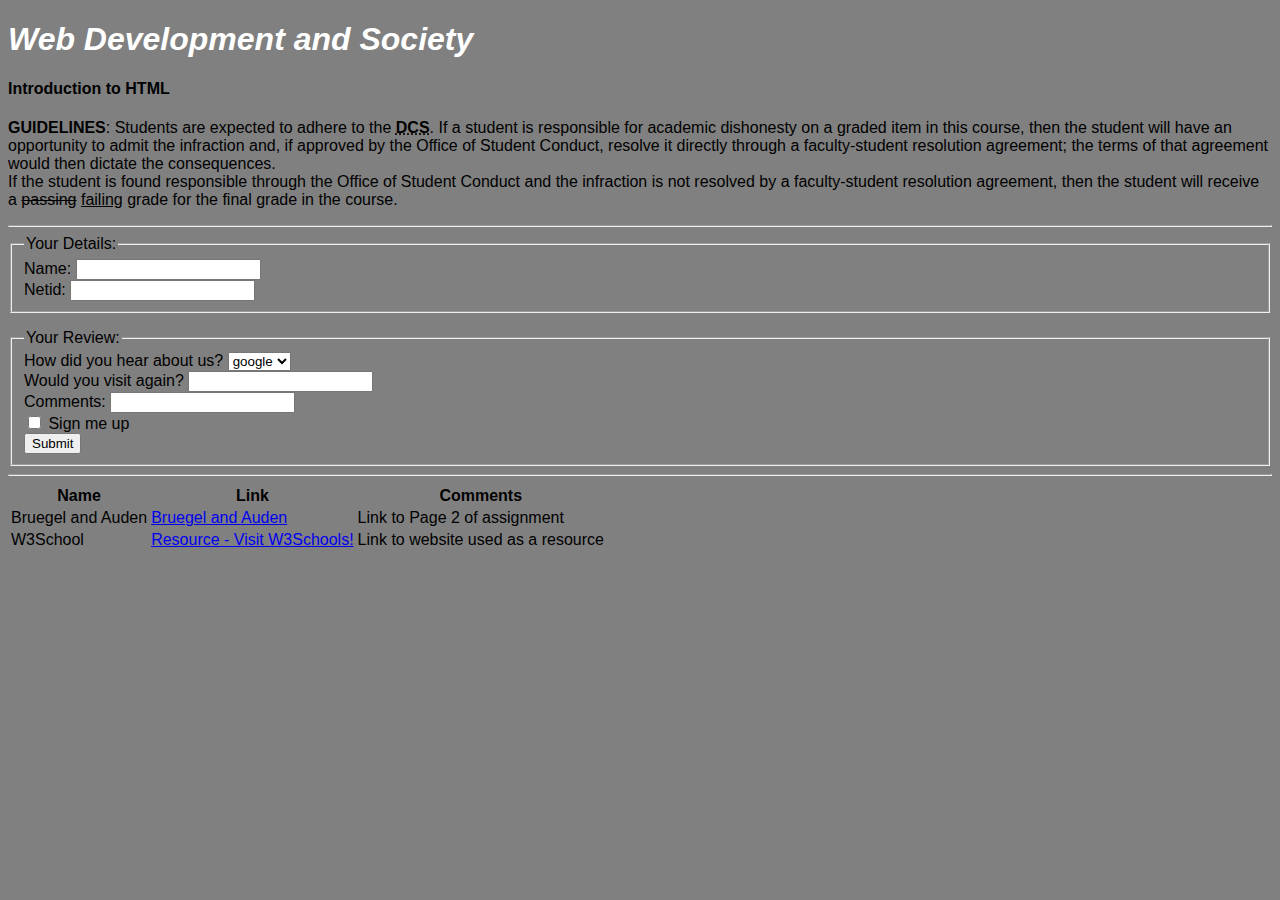
<file: index.html>
<!DOCTYPE html>
<html>
<head>
<title>Home - Assignment 1</title>
<link href="styles.css" type="text/css"rel="stylesheet" />
<h1><i>Web Development and Society</i></h1>
<h4>Introduction to HTML</h4>
</head>

<body>


<p><b>GUIDELINES</b>:
Students are expected to adhere to the <b><abbr title="Duke Community Standard">DCS</abbr></b>. If a student is responsible for
academic dishonesty on a graded item in this course, then the student will have an opportunity to
admit the infraction and, if approved by the Office of Student Conduct, resolve it directly
through a faculty-student resolution agreement; the terms of that agreement would then dictate
the consequences. <br>If the student is found responsible through the Office of Student Conduct and
the infraction is not resolved by a faculty-student resolution agreement, then the student will
receive a <del>passing</del> <ins>failing</ins> grade for the final grade in the course.</p>
<hr>

<form>
 <fieldset>
  <legend>Your Details:</legend>
  Name: <input type="text"><br>
  Netid: <input type="text"><br>
 </fieldset>
</form>

<p></p>
<p></p>

<form>
 <fieldset>
  <legend>Your Review:</legend>
  How did you hear about us? <select name="options">
    <option value="google">google</option>
    <option value="2">2</option>
    <option value="3">3</option>
    <option value="4">4</option>
  </select><br>
  Would you visit again? <input type="text"><br>
  Comments: <input type="text"><br>
  <input type="checkbox" name="vehicle1" value="Bike"> Sign me up<br>
  <input type="submit">
 </fieldset>
</form>
<hr>

<table>
  <tr>
    <th>Name</th>
    <th>Link</th>
    <th>Comments</th>
  </tr>
  <tr>
    <td>Bruegel and Auden</td>
    <td><a href="page2.html">Bruegel and Auden</a><br></td>
    <td>Link to Page 2 of assignment</td>
  </tr>
  <tr>
    <td>W3School</td>
    <td><a href="https://www.w3schools.com/" target="_blank">Resource - Visit W3Schools!</a></td>
    <td>Link to website used as a resource</td>
  </tr>
 </table>

</body>
</html>
</file>
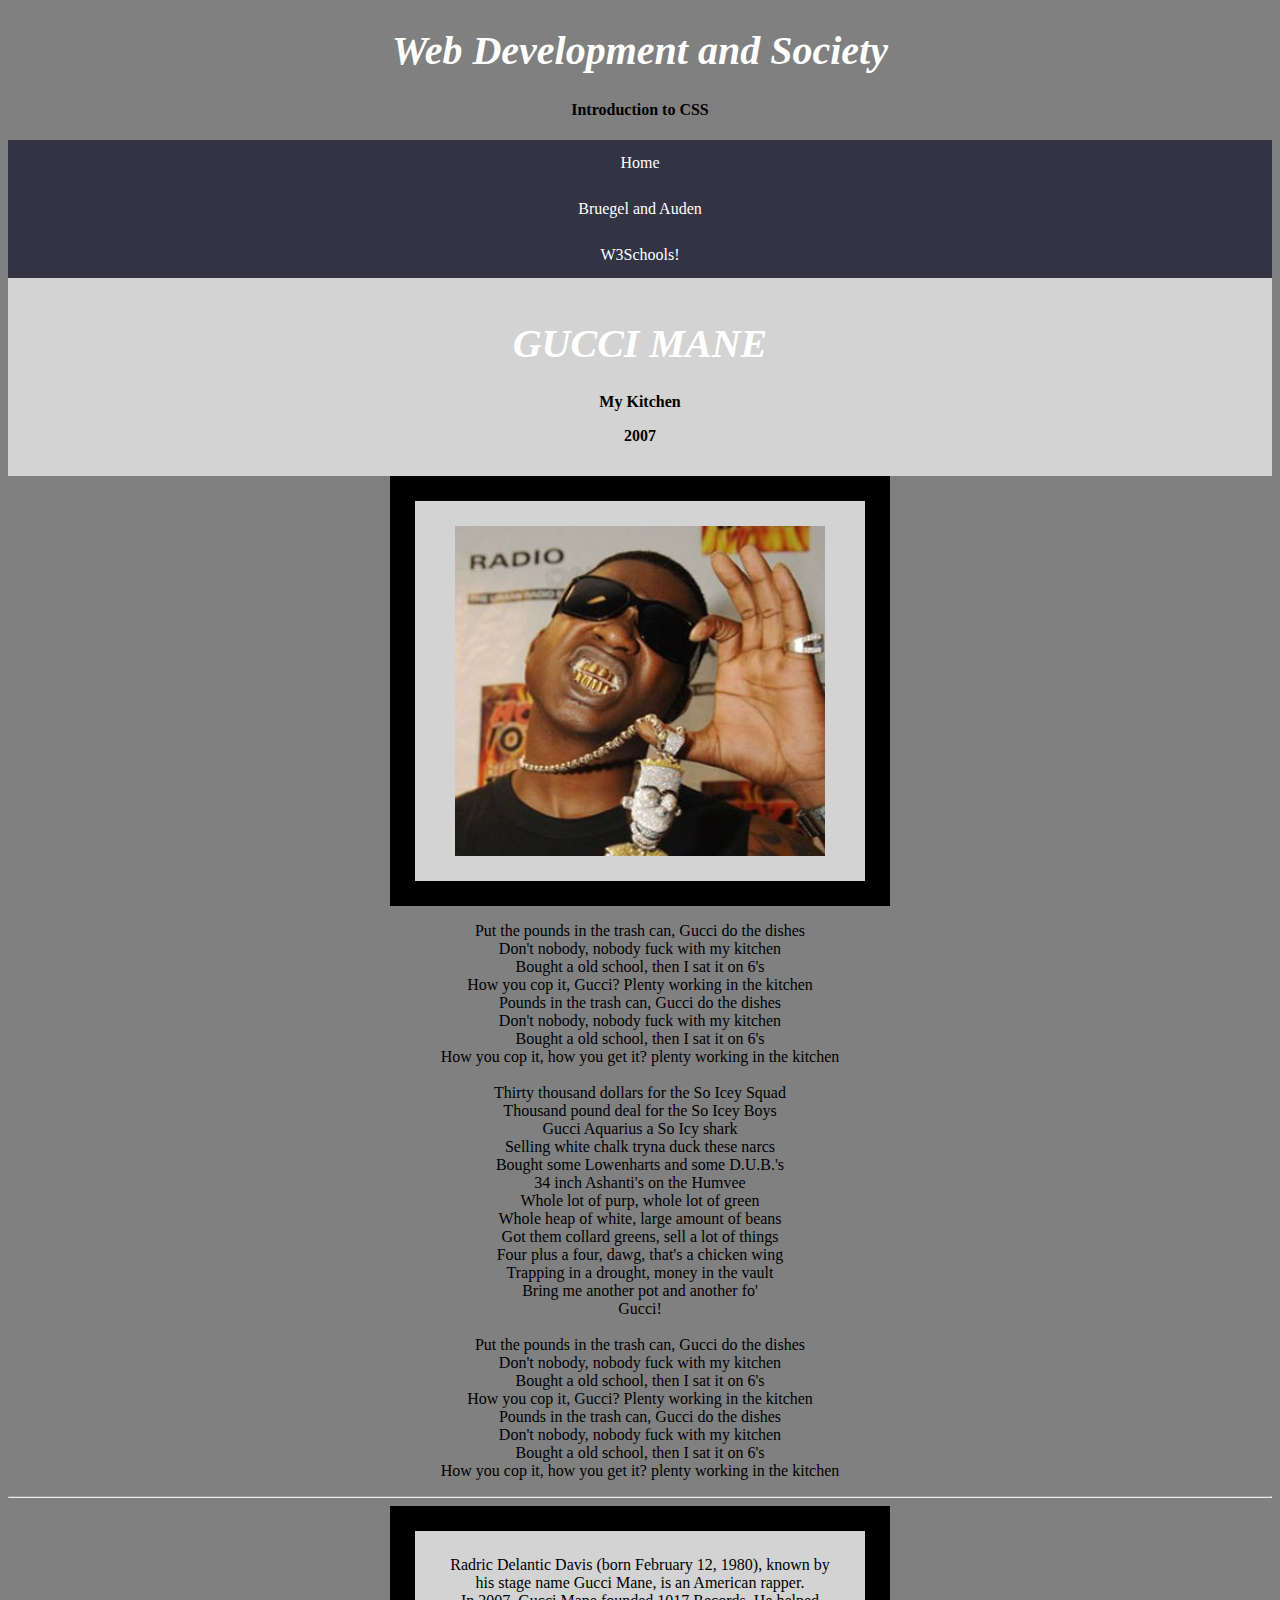
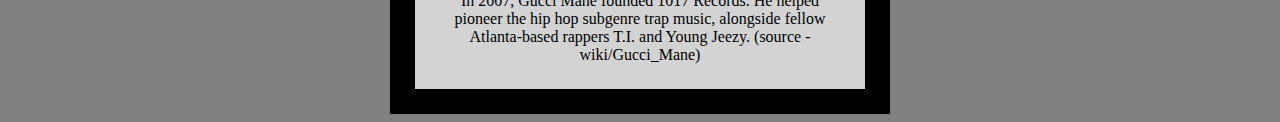
<file: project2/index.html>
<!DOCTYPE html>
<html>
<head>
<title>Home - Assignment 2</title>
<link href="styles.css" type="text/css"rel="stylesheet" />
<h1><i>Web Development and Society</i></h1>
<h4>Introduction to CSS</h4>
</head>
<ul>
  <li><a href="index.html">Home</a></li>
  <li><a href="page2.html">Bruegel and Auden</a></li>
  <li><a href="https://www.w3schools.com/" target="_blank">W3Schools!</a></li>

</ul>
<body>

<div id="top">

<h1>GUCCI MANE</h1>

<p class="intro">My Kitchen</p>

<p class="intro">2007</p>

</div>

<div id="box">
<img src="guccimanegrill.jpg" title="The Gucci" align="middle" style="width:370px;height:330px;"><br>
</div>

<p>
Put the pounds in the trash can, Gucci do the dishes<br>
Don't nobody, nobody fuck with my kitchen<br>
Bought a old school, then I sat it on 6's<br>
How you cop it, Gucci? Plenty working in the kitchen<br>
Pounds in the trash can, Gucci do the dishes<br>
Don't nobody, nobody fuck with my kitchen<br>
Bought a old school, then I sat it on 6's<br>
How you cop it, how you get it? plenty working in the kitchen<br>

<br>

Thirty thousand dollars for the So Icey Squad<br>
Thousand pound deal for the So Icey Boys<br>
Gucci Aquarius a So Icy shark<br>
Selling white chalk tryna duck these narcs<br>
Bought some Lowenharts and some D.U.B.'s<br>
34 inch Ashanti's on the Humvee<br>
Whole lot of purp, whole lot of green<br>
Whole heap of white, large amount of beans<br>
Got them collard greens, sell a lot of things<br>
Four plus a four, dawg, that's a chicken wing<br>
Trapping in a drought, money in the vault<br>
Bring me another pot and another fo'<br>
Gucci!<br>

<br>
Put the pounds in the trash can, Gucci do the dishes<br>
Don't nobody, nobody fuck with my kitchen<br>
Bought a old school, then I sat it on 6's<br>
How you cop it, Gucci? Plenty working in the kitchen<br>
Pounds in the trash can, Gucci do the dishes<br>
Don't nobody, nobody fuck with my kitchen<br>
Bought a old school, then I sat it on 6's<br>
How you cop it, how you get it? plenty working in the kitchen</p>

<hr>

<div id="box">
Radric Delantic Davis (born February 12, 1980), known by his stage name Gucci Mane, is an American rapper.<br> In 2007, Gucci Mane founded 1017 Records. He helped pioneer the hip hop subgenre trap music, alongside fellow Atlanta-based rappers T.I. and Young Jeezy. (source - wiki/Gucci_Mane)
</div>

</body>
</html>
</file>
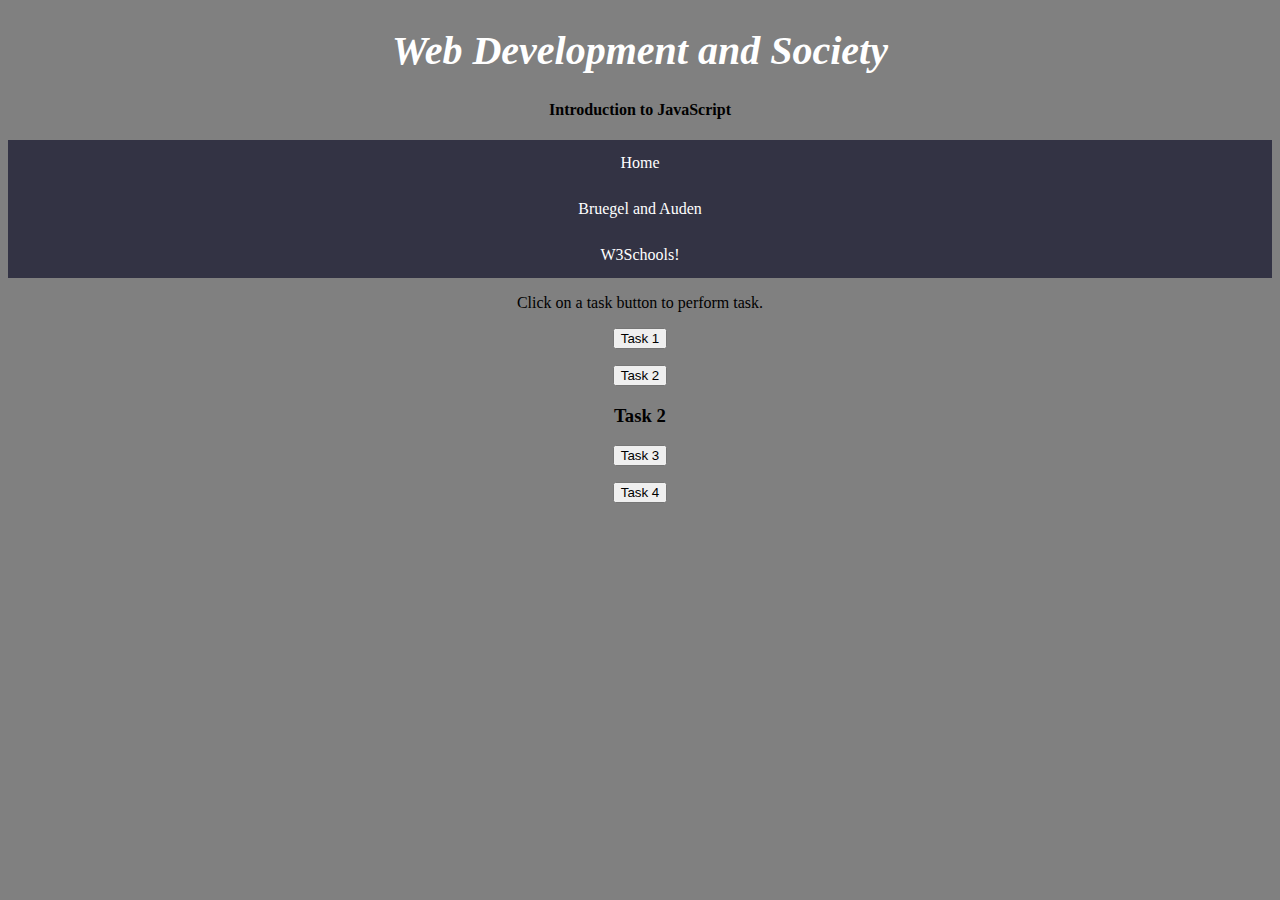
<file: project3/index.html>
<!DOCTYPE html>
<html>
<head>
<title>Home - Assignment 3</title>
<link href="styles.css" type="text/css"rel="stylesheet" />
<h1><i>Web Development and Society</i></h1>
<h4>Introduction to JavaScript</h4>
</head>
<ul>
  <li><a href="index.html">Home</a></li>
  <li><a href="page2.html">Bruegel and Auden</a></li>
  <li><a href="https://www.w3schools.com/" target="_blank">W3Schools!</a></li>

</ul>
<body>


<p>Click on a task button to perform task.</p>

<button onclick="myFunction()">Task 1</button>

<p id="demo"></p>

<script>
function myFunction() {
	var x = prompt("Enter a Value", "0");
 	var num1 = parseInt(x);
    var a = (5*num1)-(3*num1*num1)+(13);
    document.getElementById("demo").innerHTML = a;
}
</script>

<button onclick="myFunction2()">Task 2</button>

<p id="demo2"></p>

<script>
function myFunction2() {
	var x = prompt("Enter a Value", "0");
	var y = prompt("Enter a Value", "1");
	var z = prompt("Enter a Value", "2");
	var a = x+" "+y+" "+z;

	myHeader.innerText = "Hello, "+a;

}
</script>

<h3 id="myHeader">Task 2</h3>

<button onclick="myFunction3()">Task 3</button>

<p id="demo3"></p>

<script>
function myFunction3() {
	var a = prompt("Enter a Value", "0");
 	var num1 = parseInt(a);
 	var b = prompt("Enter a Value", "0");
 	var num2 = parseInt(b);
 	if (num1>num2){
 		var x = "bananas";
    	var y = x.fontcolor("yellow");
    	document.getElementById("demo3").innerHTML = y;
 	} else if (num1<num2){
 		var x = "porcupine";
    	var y = x.fontcolor("brown");
    	document.getElementById("demo3").innerHTML = y;
 	} else{
 		if(num1>=0){
 			var x = "green apples";
    		var y = x.fontcolor("green");
    		document.getElementById("demo3").innerHTML = y;
 		} else{
 			var x = "red apples";
    		var y = x.fontcolor("red");
    		document.getElementById("demo3").innerHTML = y;
 		}
 	}
}
</script>


<button onclick="myFunction4()">Task 4</button>

<p id="demo4"></p>

<script>
function myFunction4() {
	var x = prompt("Enter a Value", "0");
	var check="";
	for (i = 0; i < x.length; i++){
		
	}





	var y = "valid".fontcolor("green");

	document.getElementById("demo4").innerHTML = y;

}
</script>














</body>
</html>
</file>
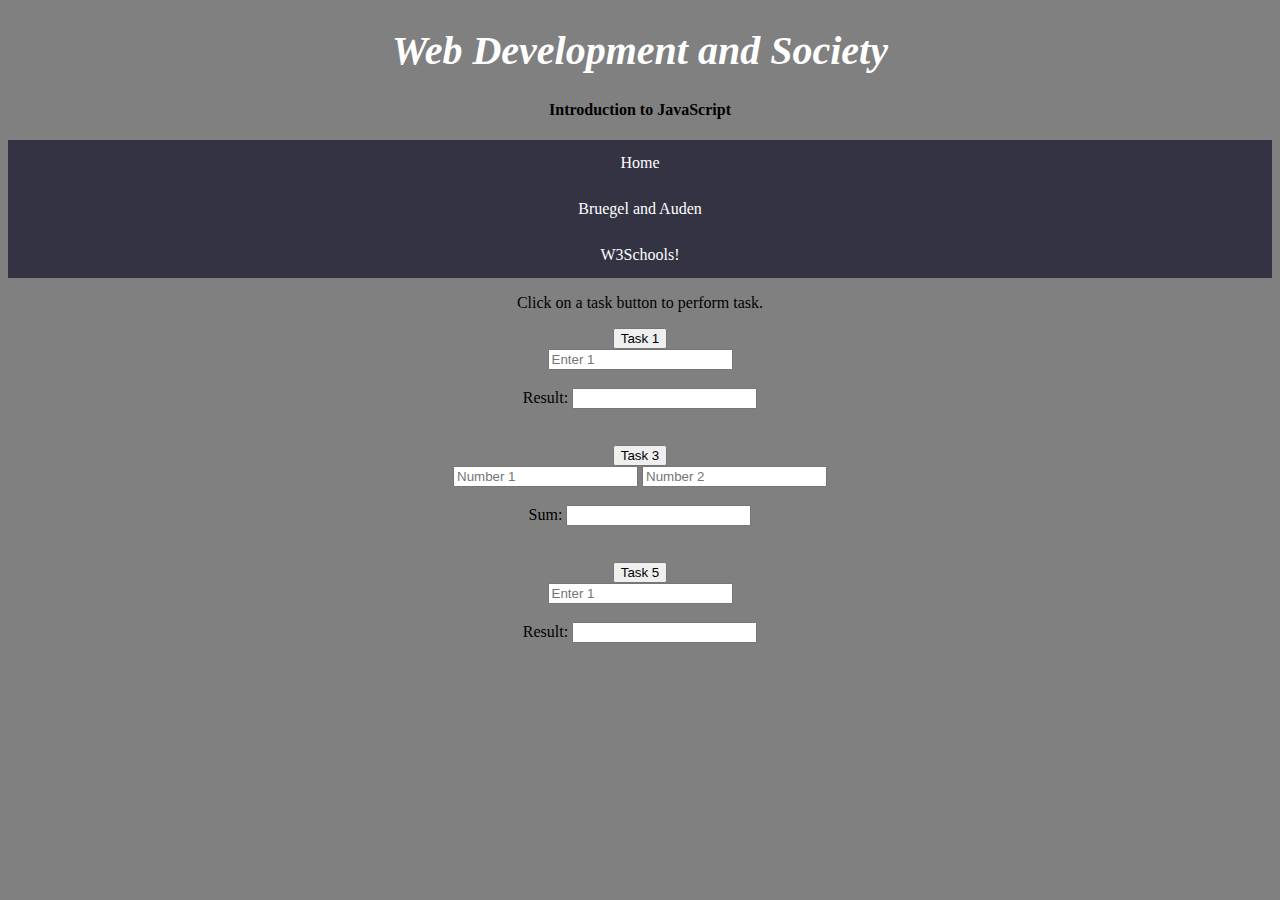
<file: project4/index.html>
<!DOCTYPE html>
<html>
<head>
<title>Home - Assignment 3</title>
<link href="styles.css" type="text/css"rel="stylesheet" />
<h1><i>Web Development and Society</i></h1>
<h4>Introduction to JavaScript</h4>
</head>
<ul>
  <li><a href="index.html">Home</a></li>
  <li><a href="page2.html">Bruegel and Auden</a></li>
  <li><a href="https://www.w3schools.com/" target="_blank">W3Schools!</a></li>

</ul>
<body>



<p>Click on a task button to perform task.</p>



<p id="demo"></p>

<script src="jquery.js"></script>
<script>
$(document).ready(function(){
	$("#button1").click(function(){
        $(".sum").val("0");
        $(".key").val("");

        function calc(){
        var $num1=parseFloat($(".num1").val());
        $(".sum").val((5*$num1)-(3*$num1*$num1)+(13));
    }
    $(".key").keyup(function(){
        calc();
    });
    });
});
</script>
<button id="button1">Task 1</button>
<form>
    <input type="text" placeholder="Enter 1" class="num1 key">
    <br><br>
    Result: <input type="text" class="sum" readonly="readonly"><br><br><br>
</form>




<script>
$(document).ready(function(){
    $("#button3").click(function(){

        $(".sum1").val("0");
        $(".key").val("");

        function calc(){
        var $num2=parseFloat($(".num2").val());
		var $num3=parseFloat($(".num3").val());
        
        if ($num2>$num3){
        	$(".sum1").val("bananas");
            $(".sum1").css("color", "yellow");
        }
        if ($num2<$num3){
                $(".sum1").val("porcupine");
                $(".sum1").css("color", "brown");
        }

        if ($num2==$num3 && $num2>0){
            $(".sum1").val("red apples");
            $(".sum1").css("color", "red");
        }
        if ($num2==$num3 && $num2<0){
            $(".sum1").val("green apples");
            $(".sum1").css("color", "green");
        }

    }
    $(".key").keyup(function(){
        calc();
    });
    });
});
</script>
<button id="button3">Task 3</button>
<form>
    <input type="text" placeholder="Number 1" class="num2 key">
    <input type="text" placeholder="Number 2" class="num3 key">
    <br><br>
    Sum: <input type="text" class="sum1" readonly="readonly"><br><br><br>
</form>
</div>




<script src="jquery.js"></script>
<script>
$(document).ready(function(){
    $("#button5").click(function(){

        $(".sum5").val("0");
        $(".key").val("");

        function calc(){


        var $num5=$("#txtEmail").val()
        var arr = $num5.split(',');
        var temp=arr[2];
        $(".sum5").val(temp);
    }
    $(".key").keyup(function(){
        calc();
    });
    });
    });
</script>
<button id="button5">Task 5</button>
<form>
    <input type="text" placeholder="Enter 1" class="num5 key" id="txtEmail">
    <br><br>
    Result: <input type="text" class="sum5" readonly="readonly"><br><br><br>
</form>













</body>
</html>
</file>
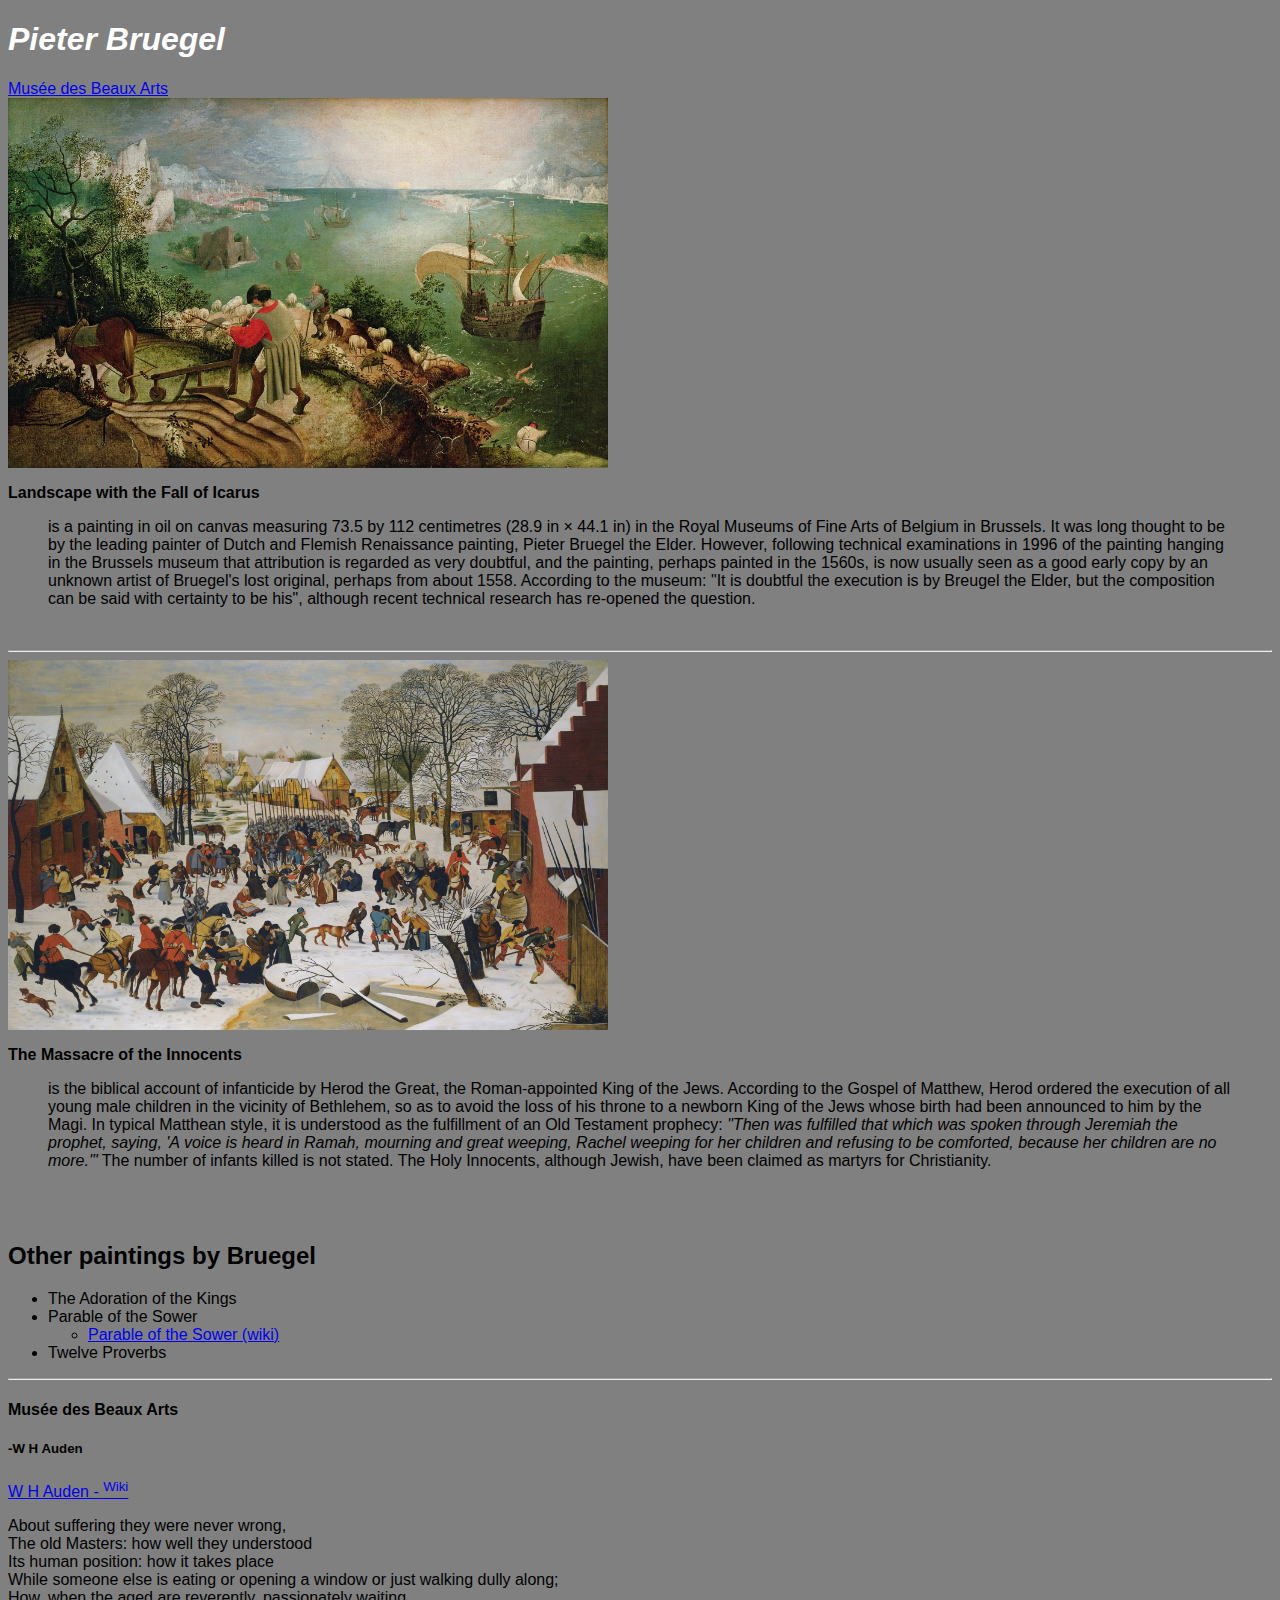
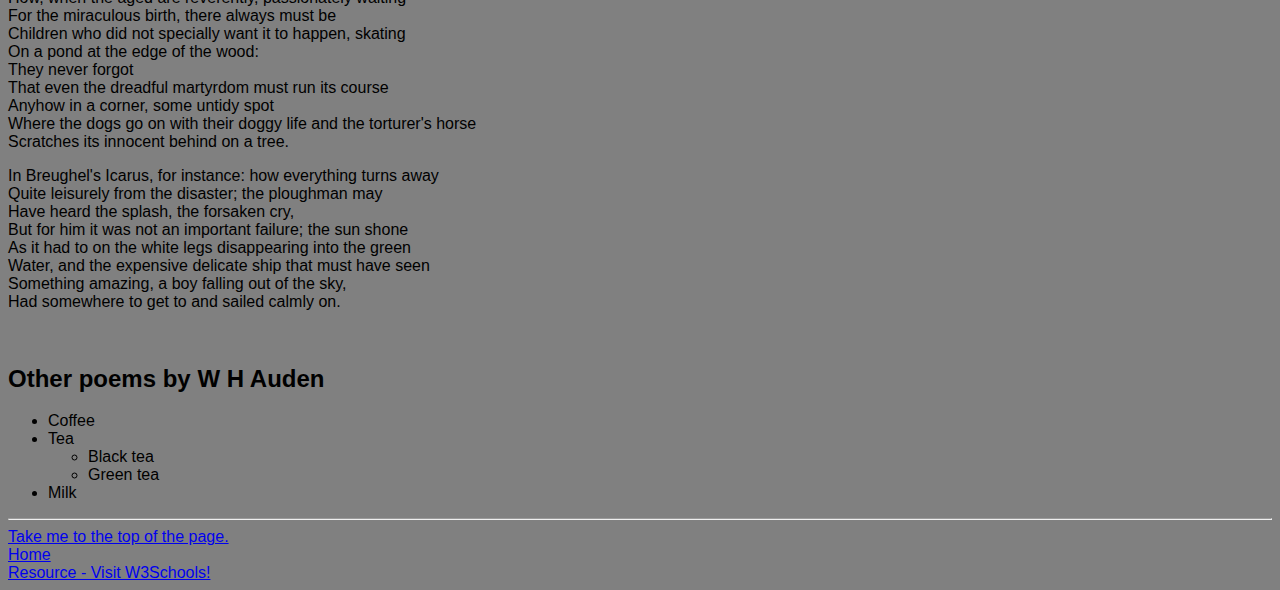
<file: page2.html>
<!DOCTYPE html>
<html>
<head>
<title>Bruegel and Auden</title>
<link href="styles.css" type="text/css"rel="stylesheet" />
<h1><i>Pieter Bruegel</i></h1>
<a href="#musee">Musée des Beaux Arts</a>
<br>
</head>

<body>
<img src="icarus.jpg" title="The Fall of Icarus" align="middle" style="width:600px;height:370px;"><br>

<p><b>Landscape with the Fall of Icarus</b><blockquote cite="https://en.wikipedia.org/wiki/Landscape_with_the_Fall_of_Icarus"> is a painting in oil on canvas measuring 73.5 by 112 centimetres (28.9 in × 44.1 in) in the Royal Museums of Fine Arts of Belgium in Brussels. It was long thought to be by the leading painter of Dutch and Flemish Renaissance painting, Pieter Bruegel the Elder. However, following technical examinations in 1996 of the painting hanging in the Brussels museum that attribution is regarded as very doubtful, and the painting, perhaps painted in the 1560s, is now usually seen as a good early copy by an unknown artist of Bruegel's lost original, perhaps from about 1558. According to the museum: "It is doubtful the execution is by Breugel the Elder, but the composition can be said with certainty to be his", although recent technical research has re-opened the question.</blockquote></p><br>
<hr>

<img src="massacre.jpg" title="The Fall of Icarus" align="top" style="width:600px;height:370px;"><br>
<p><b>The Massacre of the Innocents</b><blockquote cite="https://en.wikipedia.org/wiki/Massacre_of_the_Innocents"> is the biblical account of infanticide by Herod the Great, the Roman-appointed King of the Jews. According to the Gospel of Matthew, Herod ordered the execution of all young male children in the vicinity of Bethlehem, so as to avoid the loss of his throne to a newborn King of the Jews whose birth had been announced to him by the Magi. In typical Matthean style, it is understood as the fulfillment of an Old Testament prophecy: <i>"Then was fulfilled that which was spoken through Jeremiah the prophet, saying, 'A voice is heard in Ramah, mourning and great weeping, Rachel weeping for her children and refusing to be comforted, because her children are no more.'"</i> The number of infants killed is not stated. The Holy Innocents, although Jewish, have been claimed as martyrs for Christianity.</blockquote></p><br>

<br>
<h2>Other paintings by Bruegel</h2>

<ul>
  <li>The Adoration of the Kings</li>
  <li>Parable of the Sower
    <ul>
    <li><a href="https://en.wikipedia.org/wiki/List_of_paintings_by_Pieter_Bruegel_the_Elder#/media/File:Pieter_Bruegel_d._%C3%84._030.jpg" target="_blank">Parable of the Sower (wiki)</a></li>
    </ul>
  </li>
  <li>Twelve Proverbs</li>
</ul>
<hr>
<a name="musee"></a> 
<h4>Musée des Beaux Arts</h4>
<h5>-W H Auden</h5>
<a href="https://en.wikipedia.org/wiki/W._H._Auden" target="_blank">W H Auden - <sup>Wiki</sup></a>
      <p> About suffering they were never wrong,<br>
        The old Masters: how well they understood<br>
        Its human position: how it takes place<br>
        While someone else is eating or opening a window or just walking dully 
        along;<br>
        How, when the aged are reverently, passionately waiting<br>
        For the miraculous birth, there always must be<br>
        Children who did not specially want it to happen, skating<br>
        On a pond at the edge of the wood:<br>
        They never forgot<br>
        That even the dreadful martyrdom must run its course<br>
        Anyhow in a corner, some untidy spot<br>
        Where the dogs go on with their doggy life and the torturer's horse<br>
        Scratches its innocent behind on a tree.<p>

      <p>In Breughel's Icarus, for instance: how everything turns away<br>
        Quite leisurely from the disaster; the ploughman may<br>
        Have heard the splash, the forsaken cry,<br>
        But for him it was not an important failure; the sun shone<br>
        As it had to on the white legs disappearing into the green<br>
        Water, and the expensive delicate ship that must have seen<br>
        Something amazing, a boy falling out of the sky,<br>
        Had somewhere to get to and sailed calmly on. 
      <p> 
<br>
<h2>Other poems by W H Auden</h2>

<ul>
  <li>Coffee</li>
  <li>Tea
    <ul>
    <li>Black tea</li>
    <li>Green tea</li>
    </ul>
  </li>
  <li>Milk</li>
</ul>
<hr>
<a href="#top">Take me to the top of the page.</a><br>
<a href="index.html">Home</a><br>
<a href="https://www.w3schools.com/" target="_blank">Resource - Visit W3Schools!</a>
</body>
</html>
</file>
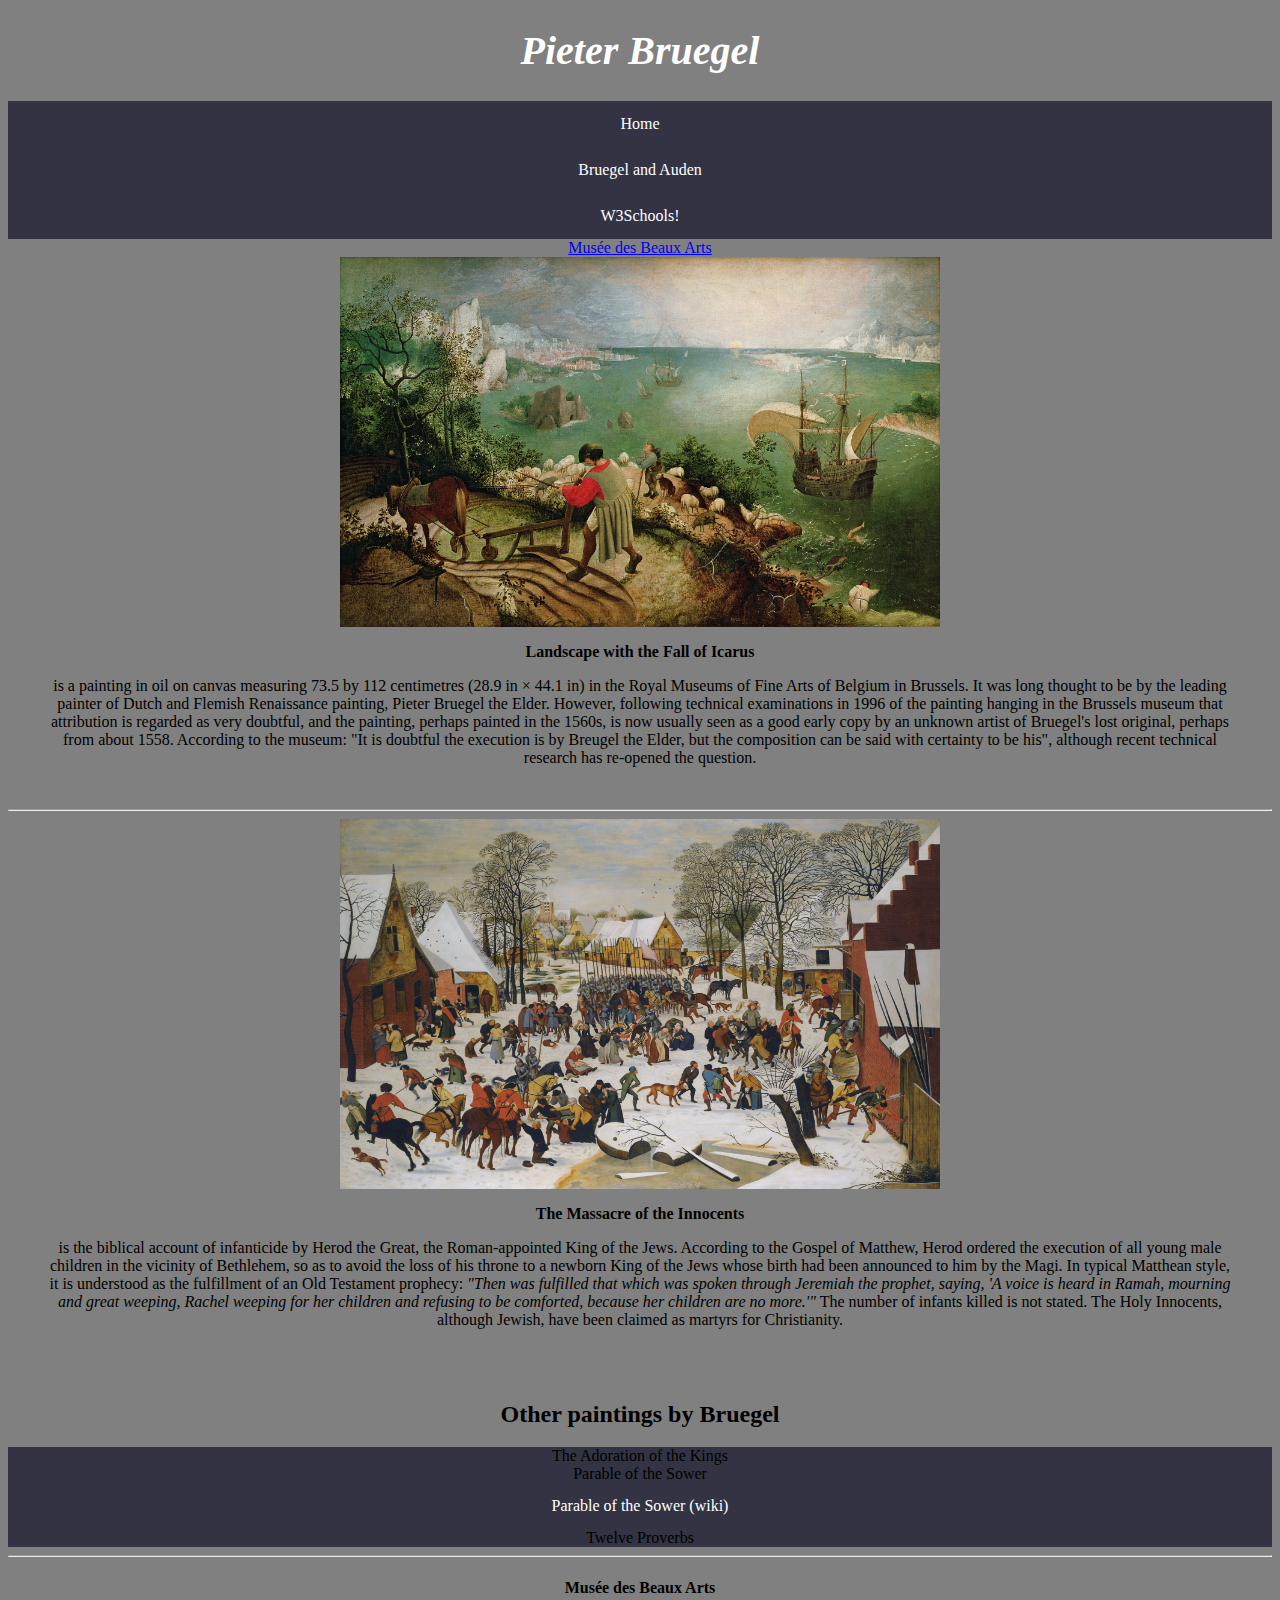
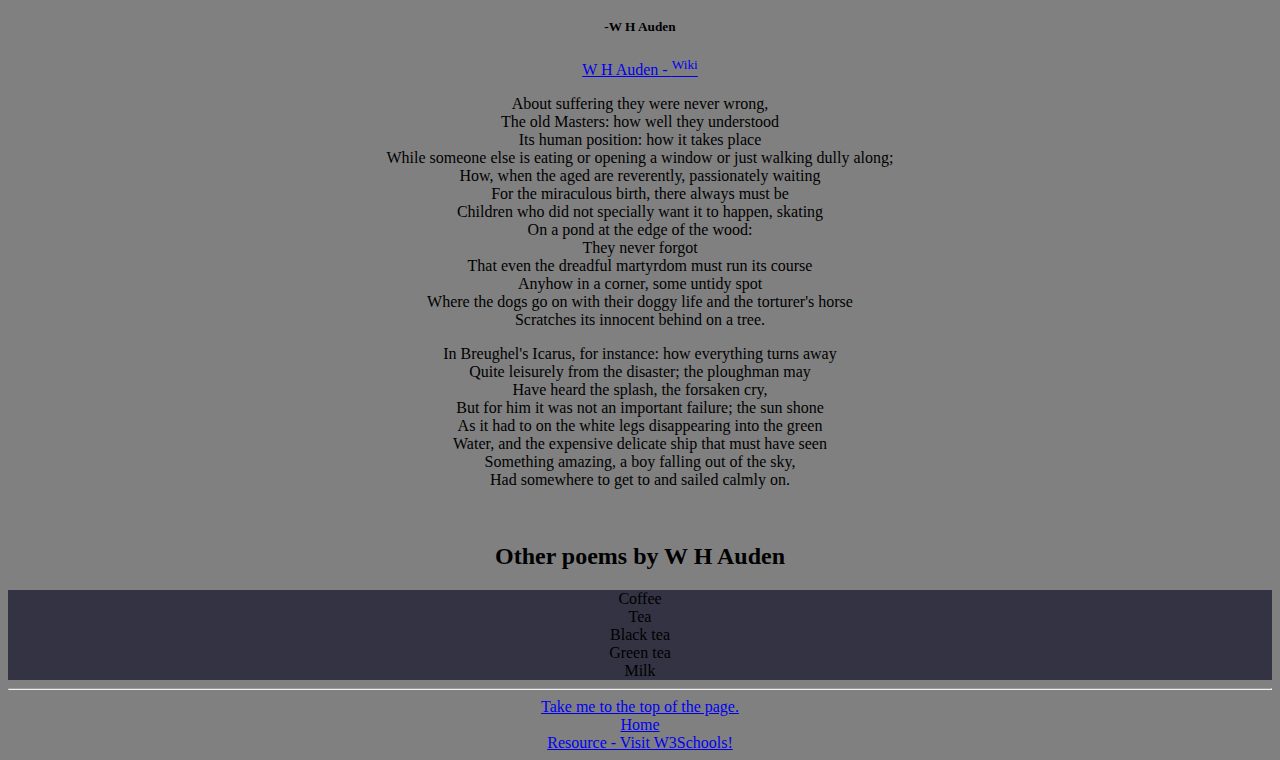
<file: project2/page2.html>
<!DOCTYPE html>
<html>
<head>
<title>Bruegel and Auden</title>
<link href="styles.css" type="text/css"rel="stylesheet" />
<h1><i>Pieter Bruegel</i></h1>
<ul>
  <li><a href="index.html">Home</a></li>
  <li><a href="page2.html">Bruegel and Auden</a></li>
  <li><a href="https://www.w3schools.com/" target="_blank">W3Schools!</a></li>

</ul>
<a href="#musee">Musée des Beaux Arts</a>
<br>
</head>

<body>
<img src="icarus.jpg" title="The Fall of Icarus" align="middle" style="width:600px;height:370px;"><br>

<p><b>Landscape with the Fall of Icarus</b><blockquote cite="https://en.wikipedia.org/wiki/Landscape_with_the_Fall_of_Icarus"> is a painting in oil on canvas measuring 73.5 by 112 centimetres (28.9 in × 44.1 in) in the Royal Museums of Fine Arts of Belgium in Brussels. It was long thought to be by the leading painter of Dutch and Flemish Renaissance painting, Pieter Bruegel the Elder. However, following technical examinations in 1996 of the painting hanging in the Brussels museum that attribution is regarded as very doubtful, and the painting, perhaps painted in the 1560s, is now usually seen as a good early copy by an unknown artist of Bruegel's lost original, perhaps from about 1558. According to the museum: "It is doubtful the execution is by Breugel the Elder, but the composition can be said with certainty to be his", although recent technical research has re-opened the question.</blockquote></p><br>
<hr>

<img src="massacre.jpg" title="The Fall of Icarus" align="top" style="width:600px;height:370px;"><br>
<p><b>The Massacre of the Innocents</b><blockquote cite="https://en.wikipedia.org/wiki/Massacre_of_the_Innocents"> is the biblical account of infanticide by Herod the Great, the Roman-appointed King of the Jews. According to the Gospel of Matthew, Herod ordered the execution of all young male children in the vicinity of Bethlehem, so as to avoid the loss of his throne to a newborn King of the Jews whose birth had been announced to him by the Magi. In typical Matthean style, it is understood as the fulfillment of an Old Testament prophecy: <i>"Then was fulfilled that which was spoken through Jeremiah the prophet, saying, 'A voice is heard in Ramah, mourning and great weeping, Rachel weeping for her children and refusing to be comforted, because her children are no more.'"</i> The number of infants killed is not stated. The Holy Innocents, although Jewish, have been claimed as martyrs for Christianity.</blockquote></p><br>

<br>
<h2>Other paintings by Bruegel</h2>

<ul>
  <li>The Adoration of the Kings</li>
  <li>Parable of the Sower
    <ul>
    <li><a href="https://en.wikipedia.org/wiki/List_of_paintings_by_Pieter_Bruegel_the_Elder#/media/File:Pieter_Bruegel_d._%C3%84._030.jpg" target="_blank">Parable of the Sower (wiki)</a></li>
    </ul>
  </li>
  <li>Twelve Proverbs</li>
</ul>
<hr>
<a name="musee"></a> 
<h4>Musée des Beaux Arts</h4>
<h5>-W H Auden</h5>
<a href="https://en.wikipedia.org/wiki/W._H._Auden" target="_blank">W H Auden - <sup>Wiki</sup></a>
      <p> About suffering they were never wrong,<br>
        The old Masters: how well they understood<br>
        Its human position: how it takes place<br>
        While someone else is eating or opening a window or just walking dully 
        along;<br>
        How, when the aged are reverently, passionately waiting<br>
        For the miraculous birth, there always must be<br>
        Children who did not specially want it to happen, skating<br>
        On a pond at the edge of the wood:<br>
        They never forgot<br>
        That even the dreadful martyrdom must run its course<br>
        Anyhow in a corner, some untidy spot<br>
        Where the dogs go on with their doggy life and the torturer's horse<br>
        Scratches its innocent behind on a tree.<p>

      <p>In Breughel's Icarus, for instance: how everything turns away<br>
        Quite leisurely from the disaster; the ploughman may<br>
        Have heard the splash, the forsaken cry,<br>
        But for him it was not an important failure; the sun shone<br>
        As it had to on the white legs disappearing into the green<br>
        Water, and the expensive delicate ship that must have seen<br>
        Something amazing, a boy falling out of the sky,<br>
        Had somewhere to get to and sailed calmly on. 
      <p> 
<br>
<h2>Other poems by W H Auden</h2>

<ul>
  <li>Coffee</li>
  <li>Tea
    <ul>
    <li>Black tea</li>
    <li>Green tea</li>
    </ul>
  </li>
  <li>Milk</li>
</ul>
<hr>
<a href="#top">Take me to the top of the page.</a><br>
<a href="index.html">Home</a><br>
<a href="https://www.w3schools.com/" target="_blank">Resource - Visit W3Schools!</a>
</body>
</html>
</file>
<file: styles.css>
body {
font-family: arial;
background-color: grey;}
h1 {
color: rgb(255,255,255);}
</file>
<file: project2/styles.css>
body {
	font-family: cambria;
	background-color: grey;
	text-align: center;}
h1 {
	color: rgb(255,255,255);
	font-size: 40px;
	font-style: oblique;
	font-weight: bold;
}
table {
	border: 1px solid black;
	text-align: center
	width:70%; 
	margin-left:30%; 
	margin-right:15%;}
#top {
    background-color: lightgrey;
    padding: 15px
}
#box {
    background-color: lightgrey;
    width: 400px;
    border: 25px solid black;
    padding: 25px;
    margin-left: auto;
	margin-right: auto;
}
.intro {
    color: black;
    font-weight: bold;
}
ul {
    list-style-type: none;
    margin: 0;
    padding: 0;
    overflow: hidden;
    background-color: #334;
}

li {
    float: center;
}

li a {
    display: block;
    color: white;
    text-align: center;
    padding: 14px 16px;
    text-decoration: none;
}

li a:hover {
    background-color: #111;
}
</file>
<file: project3/styles.css>
body {
	font-family: cambria;
	background-color: grey;
	text-align: center;}
h1 {
	color: rgb(255,255,255);
	font-size: 40px;
	font-style: oblique;
	font-weight: bold;
}
table {
	border: 1px solid black;
	text-align: center
	width:70%; 
	margin-left:30%; 
	margin-right:15%;}
#top {
    background-color: lightgrey;
    padding: 15px
}
#box {
    background-color: lightgrey;
    width: 400px;
    border: 25px solid black;
    padding: 25px;
    margin-left: auto;
	margin-right: auto;
}
.intro {
    color: black;
    font-weight: bold;
}
ul {
    list-style-type: none;
    margin: 0;
    padding: 0;
    overflow: hidden;
    background-color: #334;
}

li {
    float: center;
}

li a {
    display: block;
    color: white;
    text-align: center;
    padding: 14px 16px;
    text-decoration: none;
}

li a:hover {
    background-color: #111;
}
</file>
<file: project4/styles.css>
body {
	font-family: cambria;
	background-color: grey;
	text-align: center;}
h1 {
	color: rgb(255,255,255);
	font-size: 40px;
	font-style: oblique;
	font-weight: bold;
}
table {
	border: 1px solid black;
	text-align: center
	width:70%; 
	margin-left:30%; 
	margin-right:15%;}
#top {
    background-color: lightgrey;
    padding: 15px
}
#box {
    background-color: lightgrey;
    width: 400px;
    border: 25px solid black;
    padding: 25px;
    margin-left: auto;
	margin-right: auto;
}
.intro {
    color: black;
    font-weight: bold;
}
ul {
    list-style-type: none;
    margin: 0;
    padding: 0;
    overflow: hidden;
    background-color: #334;
}

li {
    float: center;
}

li a {
    display: block;
    color: white;
    text-align: center;
    padding: 14px 16px;
    text-decoration: none;
}

li a:hover {
    background-color: #111;
}
</file>
